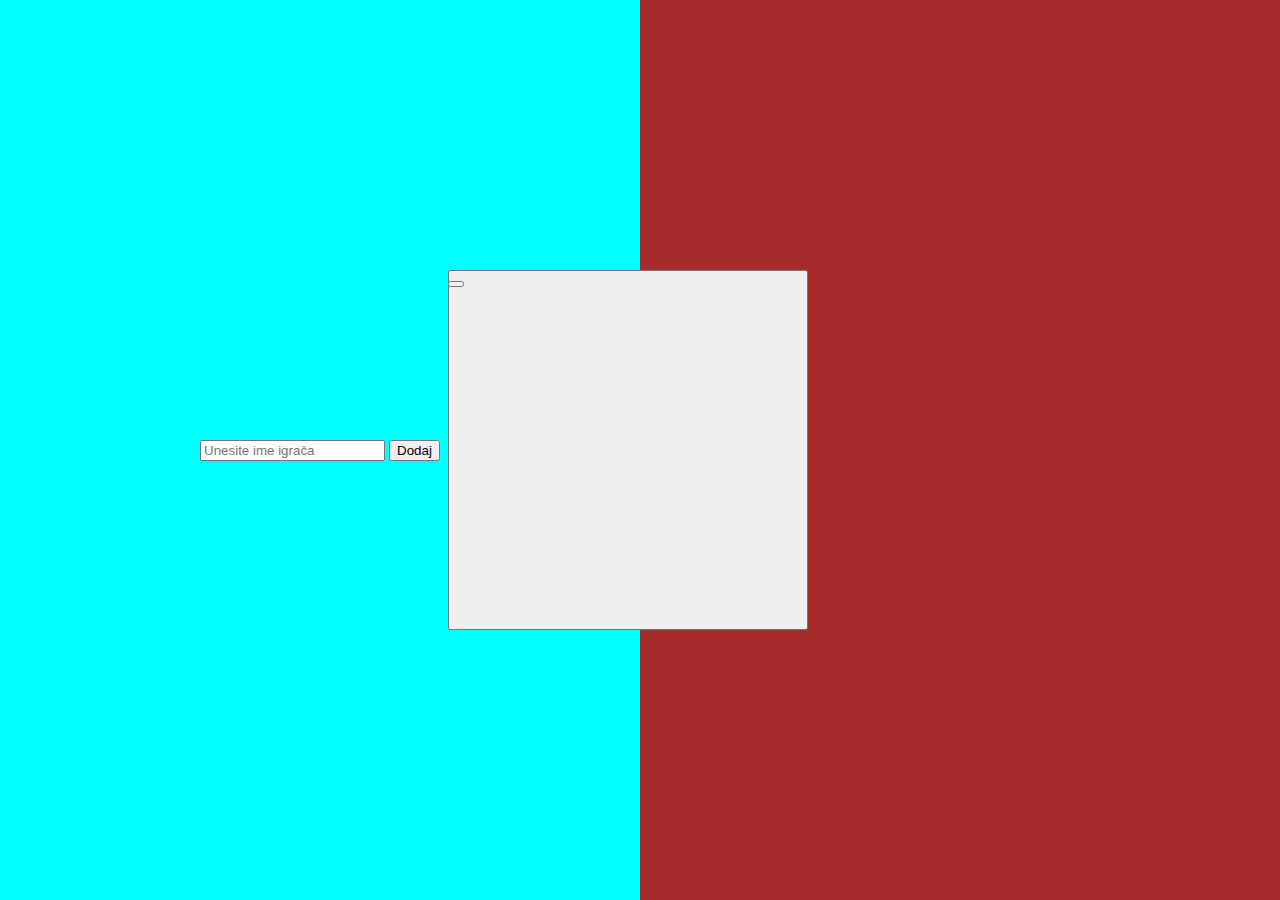
<file: index.html>
<!DOCTYPE html>
<html lang="eng">
    <head>
        <meta charset="UTF-8">
        <meta name="viewport" content="width=device-width, initial-scale=1.0">
        <link rel="icon" type="image.png" href="">
        <title>Mafija</title>
        <link rel="stylesheet" href="styles.css">
    </head>
    <body>
        <div id="mainMenu" class="menu">
            <div id="inputNameDivider">
                <form id="playerInputForm">
                    <input type="text" id="inputName" placeholder="Unesite ime igrača">
                    <button type="submit" id="addPlayer"> Dodaj </button>
                </form>
            </div>
            <div id="playerListDivider">
                <ul id="listOfPlayers"></ul>
            </div>
            <div id="settings">
                <button id="settingsButton"></button>
            </div>
        </div>
        <div id="roleSelection" class="menu">
             <div id="roleSelectionContent">
                <h1 id="player"> Igrač placeholder </h1>
                <div id="roleHolder">
                    <p id="displayName"></p>
                    <p id="displayAlignment"></p>
                    <p id="displayDesc"></p>
                </div>
                <button id="revealRole"> Otkrij ulogu </button>
                <p id="warning"> Kliknite na dugme da sakrijete svoju ulogu i predajte uređaj sledećem igraču.</p>
            </div>
            <button id="back"></button>
        </div>
        <div id="settingsMenu" class="menu">
            <div class="ribbon">
                <div id="filter"></div>
                <div id="start">
                    <button id="startButton"></button>
                </div>
                <button class="cancel" id="cancel"></button>
            </div>
            <div class="cardHolder" id="cardHolder"></div>
        </div>
        <div id="managerMenu" class="menu">
            <div class="ribbon">
                <div id="start">
                    <button id="nightButton"></button>
                </div>
                <button class="cancel" id="cancelManager"></button>
            </div>
            <div class="cardHolder" id="playerHolder"></div>
        </div>
        <div id="playerInfoMenu" class="menu">
            <div id="infoRole"></div>
            <button id="backToManager"></button>
        </div>
        <div id="nightMenu" class="menu">
            <p id="wakeUpRole"> Role placeholder</p>
            <button id="wakeNext"></button>
            <button id="action"></button>
        </div>
        <script type="module" src="index.js"></script>
    </body>
</html>
</file>
<file: styles.css>
body {
    width: 100vw;
    height: 100vh;
    margin: 0;
}

#mainMenu {
    position: absolute;
    width: 100%;
    height: 100%;
}

#inputNameDivider {
    position: absolute;
    display: flex;
    width: 50%;
    height: 100%;
    background-color: aqua;
    align-content: center;
    justify-content: center;
}

#playerInputForm{
    position: relative;
    justify-self: center;
    align-self: center;
    display: inline;
}

#playerListDivider{
    position: absolute;
    display: flex;
    left: 50%;
    width: 50%;
    height: 100%;
    background-color: brown;
    align-content: center;
    justify-content: center;
    overflow: scroll;
}

#playerListDivider::-webkit-scrollbar {
    display: none;
}

#listOfPlayers {
    position: relative;
    justify-self: center;
    align-self: center;
    font-size: 6vh;
    width: 100%;
}

#listOfPlayers li {
    background-color: antiquewhite;
    display: flex;
    justify-self: center;
    align-self: center;
    justify-content: space-between;
    width: 80%;
    padding: 0.5vh;
}

#start {
    display: block;
    position: absolute;
    left: 35%;
    top: 30%;
    width: 40vh;
    height: 40vh;
}

#startButton {
    width: 100%;
    height: 100%;
}

#back {
    position: absolute;
    right: 0;
    bottom: 0;
    height: 12vh;
    aspect-ratio: 1;
    margin: 1vh;
}

#roleSelection {
    position: absolute;
    width: 100%;
    height: 100%;
    display: none;
}

#roleSelectionContent {
    width: 100%;
    height: 100%;
    background-color: bisque;
    align-items: center;
    justify-items: center;
}

#revealRole {
    position: absolute;
    left: 50%;
    transform: translateX(-50%); 
    bottom: 30vh;
}

#warning {
    position: absolute;
    left: 50%;
    transform: translateX(-50%); 
    bottom: 15vh;
    display: none;
}

#roleHolder {
    width: 100%;
    height: 50%;
}
</file>
